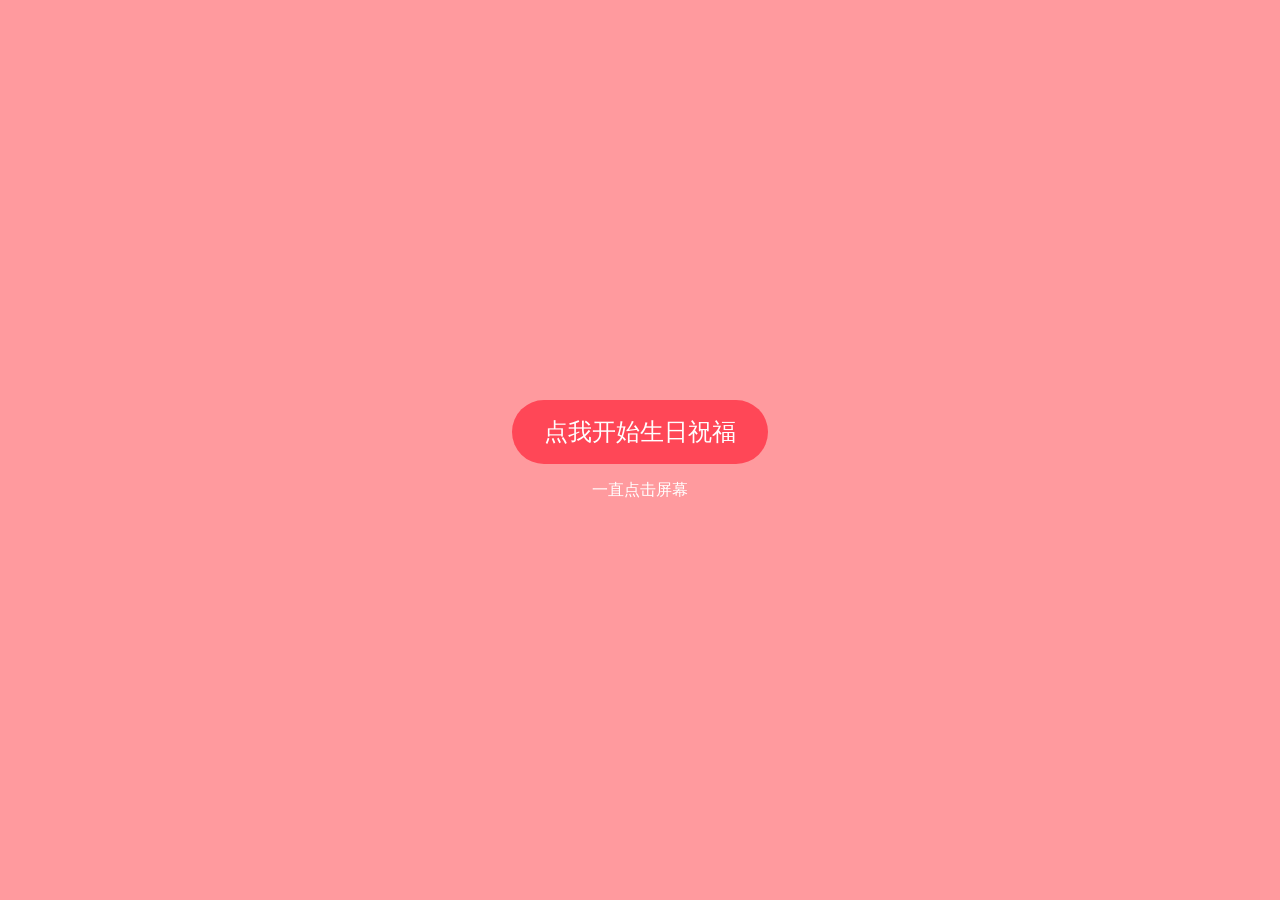
<file: brithday/index.html>
<!DOCTYPE html>
<html lang="zh-CN">
<head>
    <meta charset="UTF-8">
    <meta name="viewport" content="width=device-width, initial-scale=1.0">
    <title>生日快乐</title>
    <style>
        * { margin: 0; padding: 0; }
        body {
            background: #ff9a9e;
            height: 100vh;
            overflow: hidden;
            cursor: pointer;
            position: relative; /* 给纸屑做容器 */
        }
        .page {
            position: absolute;
            width: 100%;
            height: 100vh;
            display: none;
        }
        .page1 { display: flex; flex-direction: column; align-items: center; justify-content: center; }

        .btn {
            padding: 1rem 2rem;
            font-size: 1.5rem;
            background: #ff4757;
            color: #fff;
            border: none;
            border-radius: 50px;
            margin-bottom: 1rem;
        }
        .tip { color: #fff; font-size: 1rem; }

        .card {
            position: absolute;
            width: 200px;
            height: 200px;
            border: 2px solid #fff;
            border-radius: 8px;
            background: #fff;
            display: flex;
            flex-direction: column;
            align-items: center;
            justify-content: center;
            font-size: 1.2rem;
            color: #333;
            opacity: 0;
            padding: 10px;
        }
        .card-img {
            width: 100%;
            height: 150px;
            object-fit: cover;
            border-radius: 4px;
        }
        .c1 { top: 20%; left: 15%; transform: rotate(-5deg); }
        .c2 { top: 45%; left: 30%; transform: rotate(3deg); }
        .c3 { top: 70%; left: 20%; transform: rotate(-2deg); }
        .c4 { top: 25%; left: 25%; transform: rotate(4deg); }
        .c5 { top: 50%; left: 40%; transform: rotate(-3deg); }
        .c6 { top: 75%; left: 30%; transform: rotate(2deg); }

        /* 彩色纸屑样式 */
        .confetti {
            position: absolute;
            width: 8px;
            height: 8px;
            opacity: 1;
            top: -20px; /* 从顶部外开始飘落 */
            animation: fall 4s linear forwards;
        }
        @keyframes fall {
            0% { transform: translateY(0) rotate(0deg); }
            100% { transform: translateY(100vh) rotate(720deg); opacity: 0; }
        }

        .page4 {
            display: none;
            flex-direction: column;
            align-items: center;
            justify-content: center;
            color: #fff;
            text-align: center;
            z-index: 10; /* 确保在纸屑上方 */
        }
        .cake { font-size: 6rem; margin-bottom: 1rem; }
        .music-btn {
            padding: 1rem 2rem;
            background: #ff4757;
            color: #fff;
            border: none;
            border-radius: 50px;
            margin-top: 1rem;
        }
    </style>
</head>
<body onclick="next()">
    <div class="page page1">
        <button class="btn">点我开始生日祝福</button>
        <div class="tip">一直点击屏幕</div>
    </div>

    <div class="page page2">
        <div class="card c1" id="card1">
            <img src="1.jpg" class="card-img">
            <p>祝我的老姐生日快乐！！！ ✨</p>
        </div>
        <div class="card c2" id="card2">
            <img src="2.jpg" class="card-img">
            <p>希望你快乐常伴 🥰</p>
        </div>
        <div class="card c3" id="card3">
            <img src="3.jpg" class="card-img">
            <p>希望你日子精彩 🌟</p>
        </div>
    </div>

    <div class="page page3">
        <div class="card c4" id="card4">
            <img src="4.jpg" class="card-img">
            <p>希望你新岁平安喜乐 🎊</p>
        </div>
        <div class="card c5" id="card5">
            <img src="5.jpg" class="card-img">
            <p>希望你所求皆能如愿 🛤️</p>
        </div>
        <div class="card c6" id="card6">
            <img src="6.jpg" class="card-img">
            <p>希望你被爱温暖包围 ❤️</p>
        </div>
    </div>

    <div class="page4" id="final">
        <div class="cake">🎂</div>
        <h1>生日快乐！</h1>
        <p>岁岁常欢愉，年年皆胜意</p>
        <button class="music-btn" onclick="play()">播放生日歌</button>
    </div>

    <script>
        let page = 1;
        let idx = 0;
        const totalPerPage = 3;
        let confettiInterval = null;

        function next() {
            if (page === 1) {
                document.querySelector('.page1').style.display = 'none';
                document.querySelector('.page2').style.display = 'block';
                page = 2;
                idx = 1;
                show(idx);
            } else if (page === 2) {
                if (idx <= totalPerPage) {
                    show(idx);
                    idx++;
                } else {
                    document.querySelector('.page2').style.display = 'none';
                    document.querySelector('.page3').style.display = 'block';
                    page = 3;
                    idx = 4;
                    show(idx);
                }
            } else if (page === 3) {
                if (idx <= 6) {
                    show(idx);
                    idx++;
                } else {
                    document.querySelector('.page3').style.display = 'none';
                    document.getElementById('final').style.display = 'flex';
                    page = 4;
                    startConfetti(); // 显示最终画面时启动纸屑
                }
            }
        }

        function show(cardNum) {
            document.getElementById(`card${cardNum}`).style.opacity = 1;
        }

        // 启动彩色纸屑
        function startConfetti() {
            const colors = ['#ff0000', '#00ff00', '#0000ff', '#ffff00', '#ff00ff', '#00ffff'];
            confettiInterval = setInterval(() => {
                const confetti = document.createElement('div');
                confetti.classList.add('confetti');
                confetti.style.left = `${Math.random() * 100}vw`;
                confetti.style.backgroundColor = colors[Math.floor(Math.random() * colors.length)];
                document.body.appendChild(confetti);
                // 4秒后移除纸屑，避免堆积
                setTimeout(() => confetti.remove(), 4000);
            }, 200); // 降低频率，减少性能消耗
        }

        function play() {
            const audio = new Audio('生日快乐.mp3');
            audio.play().catch(e => alert('点击页面后重试'));
        }
    </script>
</body>
</html>
</file>
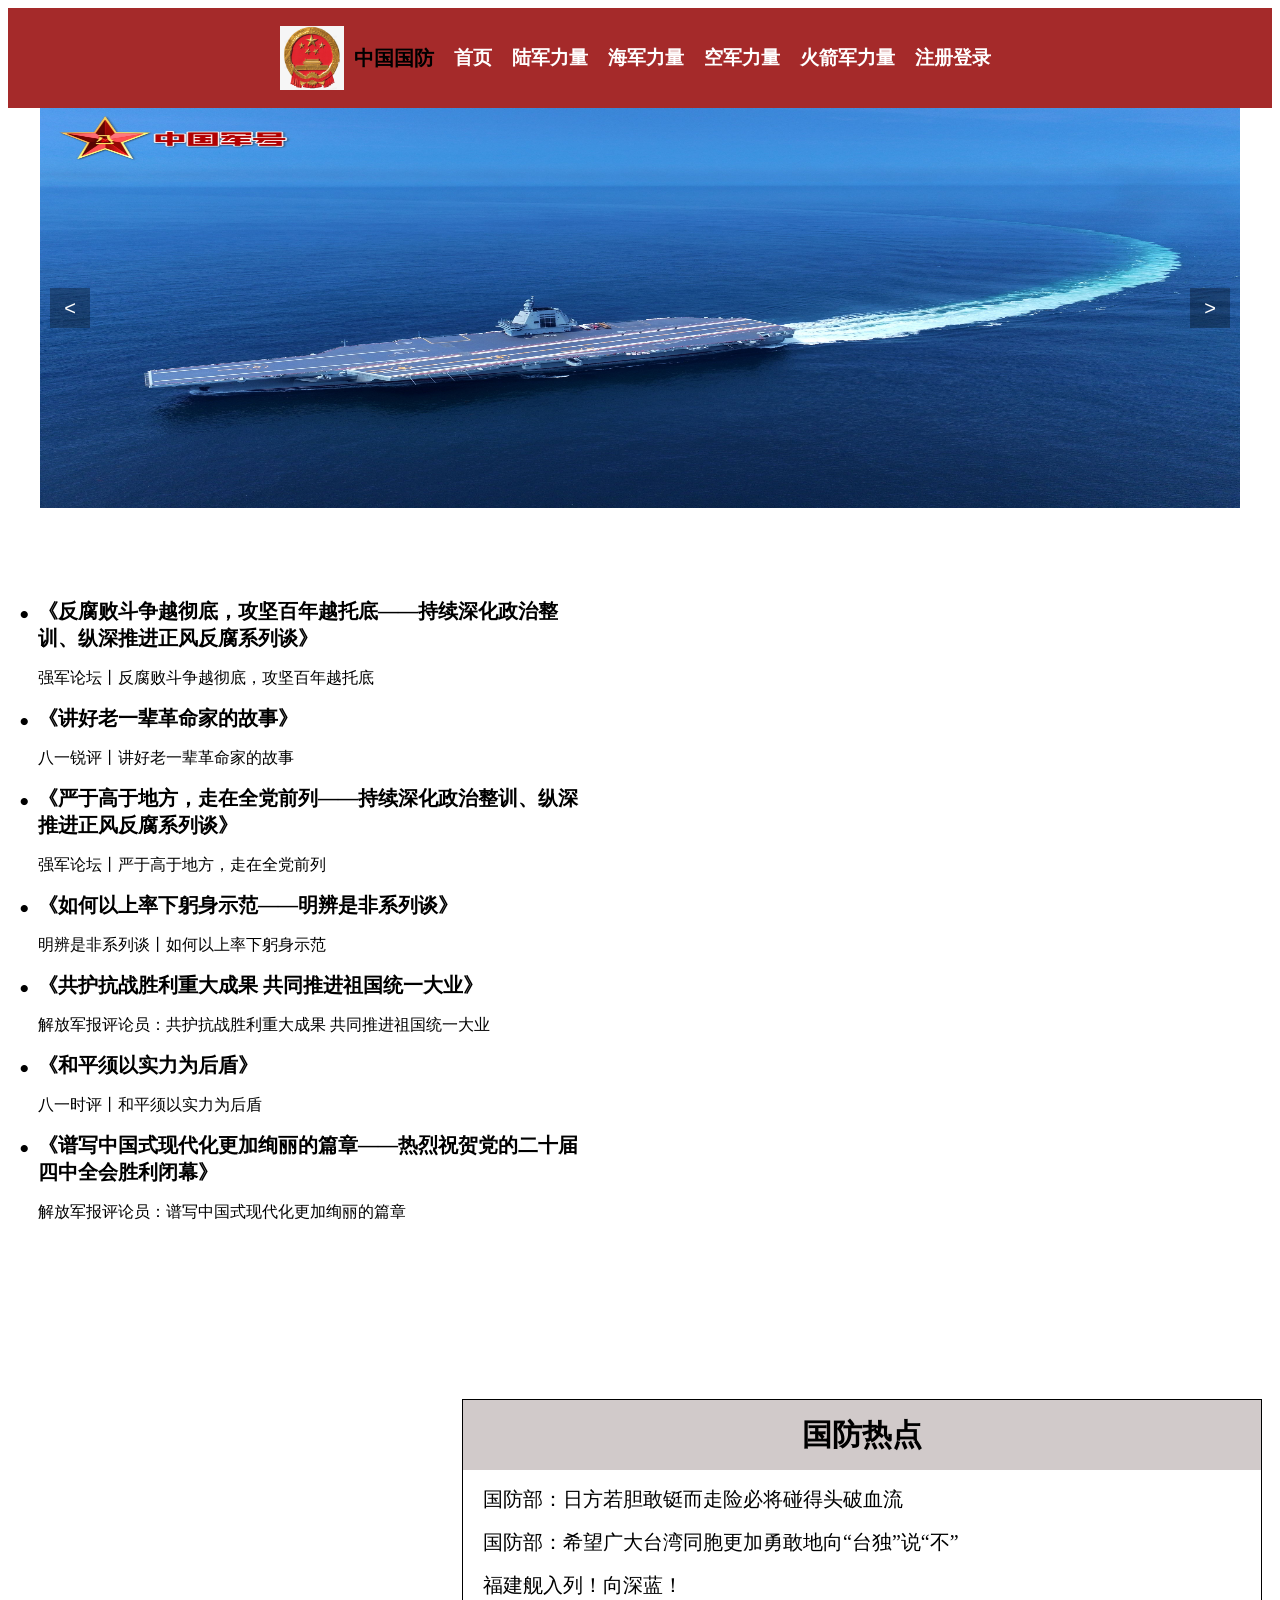
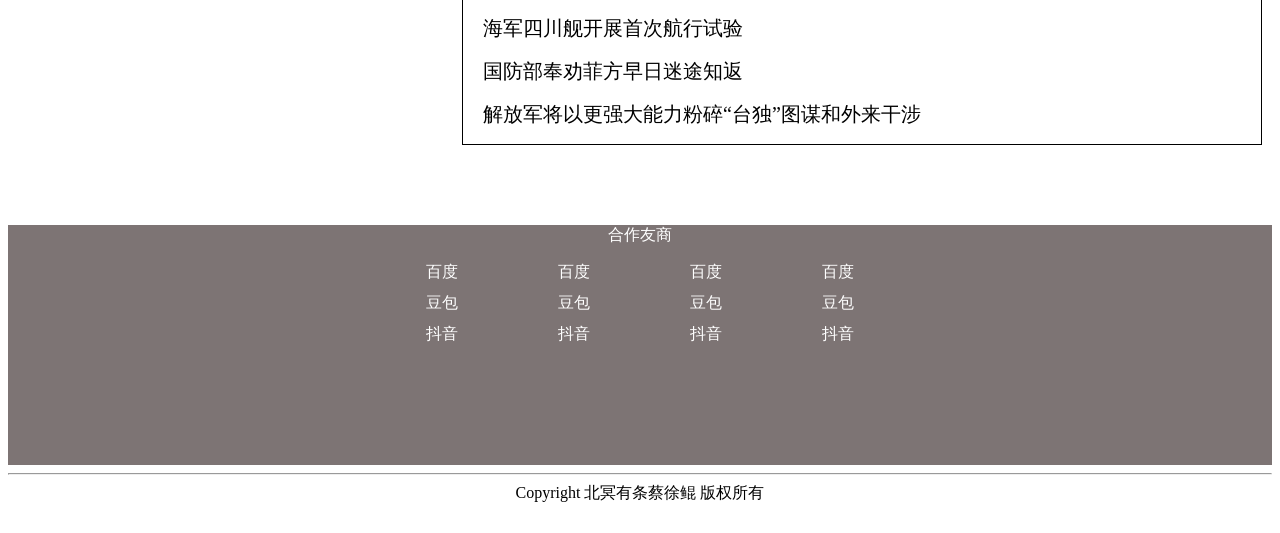
<file: 大作业—Trae辅助设计/index.html>
<!DOCTYPE html>
<html lang="en">
<head>
    <meta charset="UTF-8">
    <meta name="viewport" content="width=device-width, initial-scale=1.0">
    <title>首页</title>
    <link rel="stylesheet" href="index.css">
    <meta name="viewport" content="width=device-width, initial-scale=1.0">
</head>
<body>
    <div class="nav-bar">
        <div class="lo">
        <img src="./image/logo.jpg" class="logo">中国国防   
        </div>             
        <a href="index.html">首页</a>
        <a href="陆军力量.html">陆军力量</a>
        <a href="海军力量.html">海军力量</a>
        <a href="空军力量.html">空军力量</a>
        <a href="火箭军力量.html">火箭军力量</a>
        <a href="注册登录.html">注册登录</a>         
        </div>
    </div>
    <div class="carousel-container">
        <button class="carousel-btn prev-btn">&lt;</button>
        <img src="./image/福建舰.jpg" alt="图1" class="carousel-img" id="current-img">
        <button class="carousel-btn next-btn">&gt;</button>
    </div>

    <script>
        const imgList = [
            { url: "./image/99a主战坦克.jpg"},
            { url: "./image/山东舰.jpg"},
            { url: "./image/歼-16.jpg"},
            { url: "./image/歼-20.jpg" }
        ];

        const currentImg = document.getElementById("current-img");
        const imgDesc = document.getElementById("img-desc");
        const prevBtn = document.querySelector(".prev-btn");
        const nextBtn = document.querySelector(".next-btn");

        let currentIndex = 0;

        function changeImg(index) {
            currentImg.src = imgList[index].url;
            imgDesc.textContent = imgList[index].desc;
            currentIndex = index;
        }

        prevBtn.addEventListener("click", () => {
            currentIndex = (currentIndex - 1 + imgList.length) % imgList.length;
            changeImg(currentIndex);
        });

        nextBtn.addEventListener("click", () => {
            currentIndex = (currentIndex + 1) % imgList.length;
            changeImg(currentIndex);
        });
    </script>
    <div class="main-l">
        <div class="content-l">
            <a href="http://www.mod.gov.cn/gfbw/jmsd/16421559.html">《反腐败斗争越彻底，攻坚百年越托底——持续深化政治整训、纵深推进正风反腐系列谈》</a>
            <p>强军论坛丨反腐败斗争越彻底，攻坚百年越托底</p>
        </div>
        <div class="content-l">
            <a href="http://www.mod.gov.cn/gfbw/jmsd/16421308.html">《讲好老一辈革命家的故事》</a>
            <p>八一锐评丨讲好老一辈革命家的故事</p>
        </div>
        <div class="content-l">
            <a href="http://www.mod.gov.cn/gfbw/jmsd/16421109.html">《严于高于地方，走在全党前列——持续深化政治整训、纵深推进正风反腐系列谈》</a>
            <p>强军论坛丨严于高于地方，走在全党前列</p>
        </div>
        <div class="content-l">
            <a href="http://www.mod.gov.cn/gfbw/jmsd/16419640.html">《如何以上率下躬身示范——明辨是非系列谈》</a>
            <p>明辨是非系列谈丨如何以上率下躬身示范</p>
        </div>
        <div class="content-l">
            <a href="http://www.mod.gov.cn/gfbw/jmsd/16417521.html">《共护抗战胜利重大成果 共同推进祖国统一大业》</a>
            <p>解放军报评论员：共护抗战胜利重大成果 共同推进祖国统一大业</p>
        </div>
        <div class="content-l">
            <a href="http://www.mod.gov.cn/gfbw/jmsd/16416776.html">《和平须以实力为后盾》</a>
            <p>八一时评丨和平须以实力为后盾</p>
        </div>
        <div class="content-l">
            <a href="http://www.mod.gov.cn/gfbw/jmsd/16417126.html">《谱写中国式现代化更加绚丽的篇章——热烈祝贺党的二十届四中全会胜利闭幕》</a>
            <p>解放军报评论员：谱写中国式现代化更加绚丽的篇章</p>
        </div>
    </div>
    <div class="main-r">
        <div class="main-r-title">国防热点</div>
        <div class="content-r">
            <p><a href="http://www.mod.gov.cn/gfbw/qwfb/16421908.html">国防部：日方若胆敢铤而走险必将碰得头破血流</a></p>
            <p><a href="http://www.mod.gov.cn/gfbw/qwfb/16421911.html">国防部：希望广大台湾同胞更加勇敢地向“台独”说“不”</a></p>
            <p><a href="http://www.mod.gov.cn/gfbw/spbb_214126/16420458.html">福建舰入列！向深蓝！</a></p>
            <p><a href="http://www.mod.gov.cn/gfbw/spbb_214126/16421874.html">海军四川舰开展首次航行试验</a></p>
            <p><a href="http://www.mod.gov.cn/gfbw/xwfyr/16418907.html">国防部奉劝菲方早日迷途知返</a></p>
            <p><a href="http://www.mod.gov.cn/gfbw/xwfyr/16418905.html">解放军将以更强大能力粉碎“台独”图谋和外来干涉</a></p>
        </div>
    </div>
    <div class="bottom">
        <div class="link">
            <p>合作友商</p>
            <div class="link-group">
                <a href="#">百度</a>
                <a href="#">百度</a>
                <a href="#">百度</a>
                <a href="#">百度</a>
            </div>
            <div class="link-group">
                <a href="#">豆包</a>
                <a href="#">豆包</a>
                <a href="#">豆包</a>
                <a href="#">豆包</a>
            </div>
            <div class="link-group">
                <a href="#">抖音</a>
                <a href="#">抖音</a>
                <a href="#">抖音</a>
                <a href="#">抖音</a>
            </div>
        </div>
        <hr>
        <div class="copyright">Copyright 北冥有条蔡徐鲲 版权所有</div>
</div>
</body>

</html>
</file>
<file: 大作业—Trae辅助设计/index.css>
.nav-bar{
    /* border: 1px solid black; */
    width: 100%;
    height: 100px;
    display: flex;
    align-items: center;
    justify-content: center;
    background-color: brown;
}
.lo{
    display: flex;
    width: auto;
    /* border: 1px solid black; */
    height: 80%;
    margin-right: 10px;
    align-items: center;
    justify-content: center;
    font-size: 20px;
    font-weight: 600;
}
.logo{
    width: auto;
    height: 80%;
    margin-right: 10px;
}
.nav-bar a{
    margin: 10px;
    color: white;
    text-decoration: none;
    font-weight: bold;
    font-size: 19px;
}
.nav-bar a:hover{
    color: blue;
}
.carousel-container {
    position: relative;
    width: 100%;
    max-width: 1200px;
    margin: 0 auto;
}

.carousel-img {
    width: 1200px;
    height: 400px;
    display: block;
}

.carousel-btn {
    position: absolute;
    top: 50%;
    transform: translateY(-50%);
    width: 40px;
    height: 40px;
    background: rgba(0,0,0,0.3);
    color: white;
    border: none;
    font-size: 20px;
    cursor: pointer;
    z-index: 10;
}
.prev-btn {
    left: 10px;
}
.next-btn {
    right: 10px;
}
.main-l{
    /* border: 1px solid black; */
    float: left;
    width: 45%;
    margin: 80px 10px;
}
.main-l a{
    text-decoration: none;
    font-size: 20px;
    font-weight: bold;
    color: rgb(0, 0, 0);
}
.main-l a:hover{
    color: blue;
}
.content-l {
    position: relative;
    padding-left: 20px;
    margin: 10px 0;
}

.content-l::before {
    content: "•";
    position: absolute;
    left: 1px;
    /* top: 2px; */
    color: rgb(0,0,0);
    font-size: 30px;
}
.main-r{
    border: 1px solid black;
    box-sizing: border-box;
    width: 800px;
    float: right;
    margin: 80px 10px;
}
.main-r-title{
    background-color: rgb(209, 202, 202);
    height: 70px;
    display: flex;
    align-items: center;
    justify-content: center;
    font-size: 30px;
    font-weight: 900;
}
.content-r a{
    text-decoration: none;
    margin: 0 20px;
    font-size: 20px;
    font-weight: 1px;
    color: rgb(0, 0, 0);
}
.content-r a:hover{
    color: blue;
}
.bottom{
    width: 100%;
    height:300px;
    /* border: 1px solid black; */
    clear: both;
}
.bottom .link{
    width: 100%;
    height: 80%;
    margin: auto;
    /* border:1px solid red; */
    background-color: rgb(125, 116, 116);
    color: white;
}
.bottom .link p{
    text-align: center;
}
.bottom .link-group {
    display: flex;
    justify-content: center;
    gap: 100px;
    margin: 10px 0;
    width: 100%;
    padding: 0 20px;
    box-sizing: border-box;
}
.bottom .link a {
    color: white;
    text-decoration: none;
    white-space: nowrap;
}
.bottom .link a:hover{
    color: blue;
}
.bottom .copyright{
    text-align: center;

}
/* 手机端适配 */
@media (max-width: 768px) {
  /* 调整导航栏为垂直排列 */
  .导航栏 {
    flex-direction: column;
  }
  /* 缩小图片宽度以适配手机 */
  .banner图片 {
    width: 100%;
  }
}
</file>
